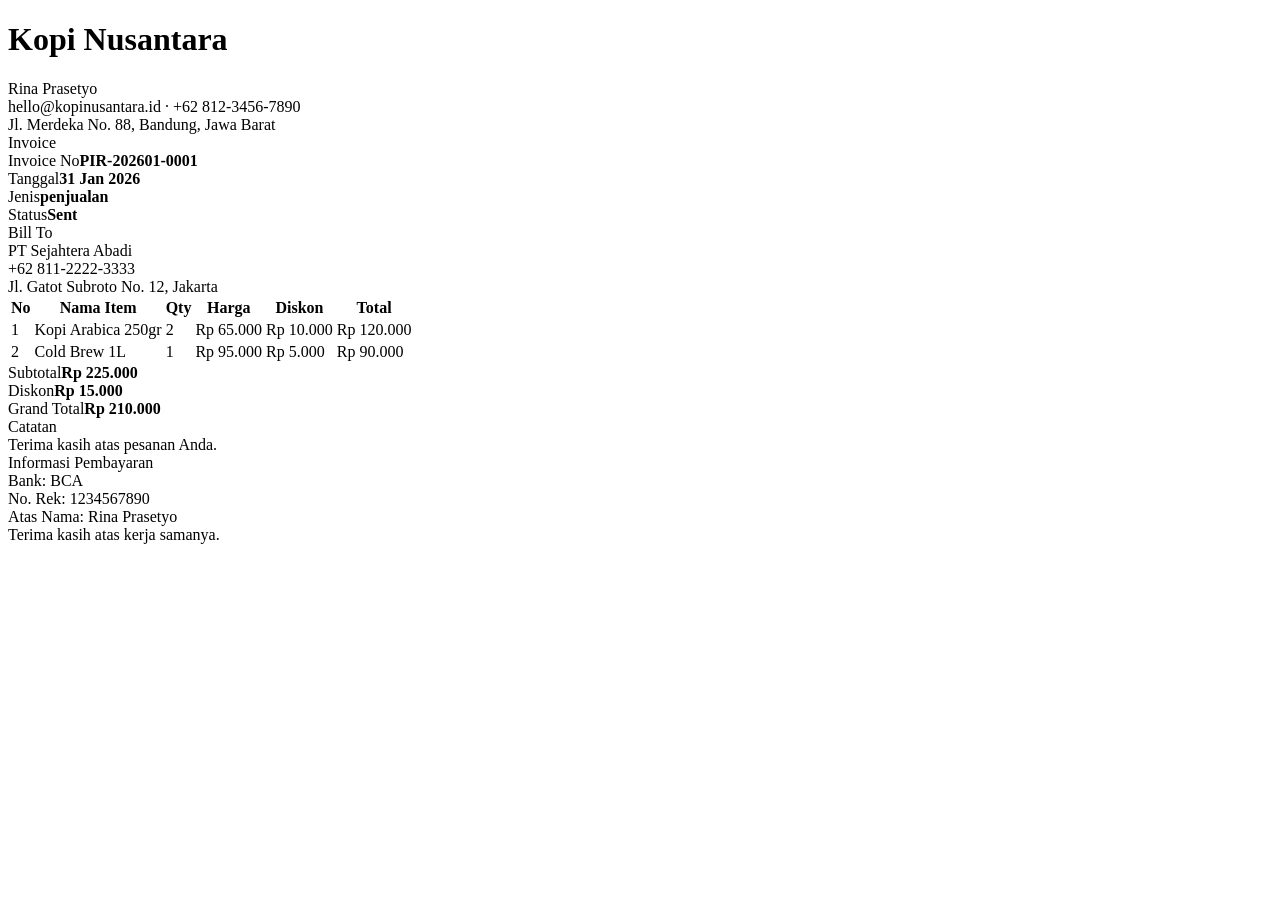
<file: data/sample_invoice_render.html>
﻿<!DOCTYPE html>
<html lang="id">
<head>
  <meta charset="UTF-8" />
  <title>Invoice PIR-202601-0001</title>
  <style>
  /* Sample output uses the same CSS as static/css/invoice.css */
  </style>
</head>
<body>
  <div class="page">
    <header class="header">
      <div class="brand">
        <div>
          <h1>Kopi Nusantara</h1>
          <div class="muted">Rina Prasetyo</div>
          <div class="muted">hello@kopinusantara.id · +62 812-3456-7890</div>
          <div class="muted">Jl. Merdeka No. 88, Bandung, Jawa Barat</div>
        </div>
      </div>
      <div class="invoice-panel">
        <div class="panel-title">Invoice</div>
        <div class="panel-row"><span>Invoice No</span><strong>PIR-202601-0001</strong></div>
        <div class="panel-row"><span>Tanggal</span><strong>31 Jan 2026</strong></div>
        <div class="panel-row"><span>Jenis</span><strong>penjualan</strong></div>
        <div class="panel-row"><span>Status</span><strong class="status">Sent</strong></div>
      </div>
    </header>

    <section class="bill-to">
      <div class="section-title">Bill To</div>
      <div class="bill-card">
        <div class="bill-name">PT Sejahtera Abadi</div>
        <div class="muted">+62 811-2222-3333</div>
        <div class="muted">Jl. Gatot Subroto No. 12, Jakarta</div>
      </div>
    </section>

    <section class="items">
      <table class="items-table">
        <thead>
          <tr>
            <th>No</th>
            <th>Nama Item</th>
            <th class="num">Qty</th>
            <th class="num">Harga</th>
            <th class="num">Diskon</th>
            <th class="num">Total</th>
          </tr>
        </thead>
        <tbody>
          <tr>
            <td>1</td>
            <td><div class="item-name">Kopi Arabica 250gr</div></td>
            <td class="num">2</td>
            <td class="num">Rp 65.000</td>
            <td class="num">Rp 10.000</td>
            <td class="num">Rp 120.000</td>
          </tr>
          <tr>
            <td>2</td>
            <td><div class="item-name">Cold Brew 1L</div></td>
            <td class="num">1</td>
            <td class="num">Rp 95.000</td>
            <td class="num">Rp 5.000</td>
            <td class="num">Rp 90.000</td>
          </tr>
        </tbody>
      </table>
    </section>

    <section class="summary">
      <div class="summary-box">
        <div class="summary-row"><span>Subtotal</span><strong>Rp 225.000</strong></div>
        <div class="summary-row"><span>Diskon</span><strong>Rp 15.000</strong></div>
        <div class="summary-row total"><span>Grand Total</span><strong>Rp 210.000</strong></div>
      </div>
    </section>

    <footer class="footer">
      <div class="footer-left">
        <div class="footer-block">
          <div class="section-title">Catatan</div>
          <div class="muted">Terima kasih atas pesanan Anda.</div>
        </div>
      </div>
      <div class="footer-right">
        <div class="section-title">Informasi Pembayaran</div>
        <div class="muted">Bank: BCA</div>
        <div class="muted">No. Rek: 1234567890</div>
        <div class="muted">Atas Nama: Rina Prasetyo</div>
        <div class="thanks">Terima kasih atas kerja samanya.</div>
      </div>
    </footer>
  </div>
</body>
</html>
</file>
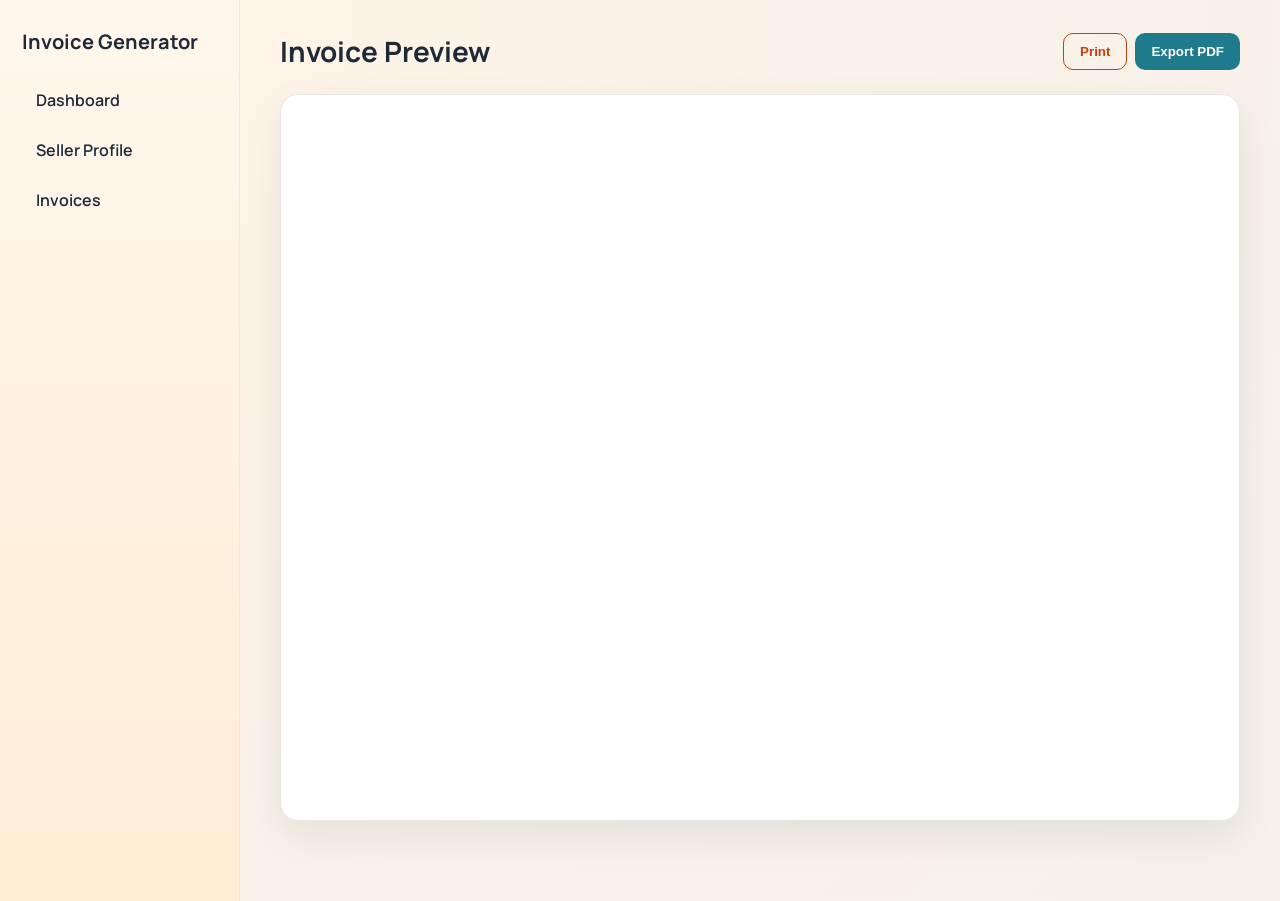
<file: static/invoice_preview.html>
﻿<!DOCTYPE html>
<html lang="id">
<head>
  <meta charset="UTF-8" />
  <meta name="viewport" content="width=device-width, initial-scale=1.0" />
  <title>Invoice Preview</title>
  <link rel="stylesheet" href="/static/css/main.css" />
</head>
<body>
  <div class="shell">
    <aside class="sidebar">
      <div class="brand">Invoice Generator</div>
      <nav class="nav">
        <a href="index.html">Dashboard</a>
        <a href="seller.html">Seller Profile</a>
        <a href="invoices.html">Invoices</a>
      </nav>
    </aside>
    <main class="content">
      <div class="page-header">
        <div>
          <h1>Invoice Preview</h1>
          <div class="subtle" id="previewSubtitle"></div>
        </div>
        <div class="actions">
          <button class="ghost" id="printBtn">Print</button>
          <button class="secondary" id="pdfBtn">Export PDF</button>
        </div>
      </div>

      <div class="card" style="padding:0; overflow:hidden;">
        <iframe id="previewFrame" style="width:100%; height:80vh; border:none;"></iframe>
      </div>
    </main>
  </div>
  <script src="/static/js/app.js"></script>
  <script src="/static/js/preview.js"></script>
</body>
</html>
</file>
<file: static/css/main.css>
﻿@import url("https://fonts.googleapis.com/css2?family=Manrope:wght@400;500;600;700&display=swap");

:root {
  --bg: #f5f1ea;
  --bg-2: #fefcf9;
  --card: #ffffff;
  --text: #1f2937;
  --muted: #6b7280;
  --accent: #c2410c;
  --accent-2: #1f7a8c;
  --border: #e5e7eb;
  --shadow: 0 16px 40px rgba(15, 23, 42, 0.08);
}

* {
  box-sizing: border-box;
}

body {
  margin: 0;
  font-family: "Manrope", "Segoe UI", sans-serif;
  color: var(--text);
  background: radial-gradient(circle at top left, #fff4e6, var(--bg));
}

a {
  color: inherit;
  text-decoration: none;
}

.shell {
  display: grid;
  grid-template-columns: 240px 1fr;
  min-height: 100vh;
}

.sidebar {
  background: linear-gradient(180deg, #fff7ed, #ffedd5);
  padding: 28px 22px;
  border-right: 1px solid var(--border);
}

.brand {
  font-weight: 700;
  font-size: 20px;
  margin-bottom: 24px;
}

.nav a {
  display: block;
  padding: 10px 14px;
  border-radius: 12px;
  margin-bottom: 8px;
  color: var(--text);
  font-weight: 600;
}

.nav a.active,
.nav a:hover {
  background: #ffe4c7;
  color: #7c2d12;
}

.content {
  padding: 32px 40px 60px;
}

.page-header {
  display: flex;
  justify-content: space-between;
  align-items: center;
  margin-bottom: 24px;
}

.page-header h1 {
  margin: 0;
  font-size: 28px;
}

.subtle {
  color: var(--muted);
  font-size: 14px;
}

.card {
  background: var(--card);
  border: 1px solid var(--border);
  border-radius: 18px;
  padding: 20px 22px;
  box-shadow: var(--shadow);
  margin-bottom: 20px;
}

.grid-2 {
  display: grid;
  grid-template-columns: repeat(2, 1fr);
  gap: 16px;
}

.grid-3 {
  display: grid;
  grid-template-columns: repeat(3, 1fr);
  gap: 16px;
}

.invoice-layout {
  display: grid;
  grid-template-columns: 1.1fr 0.9fr;
  gap: 20px;
  align-items: start;
}

.preview-frame {
  width: 100%;
  height: 80vh;
  border: 1px solid var(--border);
  border-radius: 12px;
  background: #fff;
}

label {
  font-weight: 600;
  font-size: 13px;
  display: block;
  margin-bottom: 6px;
}

input,
select,
textarea {
  width: 100%;
  padding: 10px 12px;
  border-radius: 10px;
  border: 1px solid var(--border);
  background: #fff;
  font-family: inherit;
}

textarea {
  resize: vertical;
  min-height: 90px;
}

button {
  background: var(--accent);
  color: #fff;
  border: none;
  padding: 10px 16px;
  border-radius: 10px;
  font-weight: 600;
  cursor: pointer;
}

button.secondary {
  background: var(--accent-2);
}

button.ghost {
  background: transparent;
  color: var(--accent);
  border: 1px solid var(--accent);
}

.table {
  width: 100%;
  border-collapse: collapse;
  font-size: 14px;
}

.table th,
.table td {
  border-bottom: 1px solid var(--border);
  padding: 10px 8px;
  text-align: left;
}

.table th {
  font-size: 12px;
  text-transform: uppercase;
  letter-spacing: 0.03em;
  color: var(--muted);
}

.actions {
  display: flex;
  gap: 8px;
}

.badge {
  padding: 4px 8px;
  border-radius: 999px;
  font-size: 12px;
  background: #e2e8f0;
}

.badge.Sent { background: #dbeafe; }
.badge.Paid { background: #dcfce7; }
.badge.Draft { background: #fef9c3; }
.badge.Overdue { background: #fee2e2; }

.toast {
  margin-top: 8px;
  font-size: 13px;
  color: var(--accent-2);
}

.logo-preview {
  margin-top: 10px;
  width: 90px;
  height: 90px;
  border: 1px dashed var(--border);
  border-radius: 12px;
  background: #fff;
  display: flex;
  align-items: center;
  justify-content: center;
  overflow: hidden;
  color: var(--muted);
  font-size: 11px;
}

.logo-preview img {
  width: 100%;
  height: 100%;
  object-fit: contain;
}

.payment-list {
  margin-top: 12px;
  display: grid;
  gap: 8px;
}

.payment-item {
  display: flex;
  justify-content: space-between;
  align-items: center;
  padding: 10px 12px;
  border: 1px solid var(--border);
  border-radius: 12px;
  background: #fff;
  font-size: 14px;
}

.payment-item span {
  color: var(--muted);
  font-size: 12px;
  margin-left: 6px;
}

.payment-extra.hidden {
  display: none;
}

.item-rows {
  display: grid;
  gap: 12px;
}

.item-header {
  background: #fff7ed;
  border: 1px solid var(--border);
  border-radius: 12px;
  padding: 10px;
  font-size: 12px;
  font-weight: 700;
  text-transform: uppercase;
  color: #7c2d12;
}

.row-grid {
  display: grid;
  grid-template-columns: 2fr 0.7fr 1fr 1fr 0.5fr;
  gap: 10px;
  align-items: center;
}

.price-preview {
  font-size: 12px;
  color: var(--muted);
  margin-top: 4px;
}

@media (max-width: 960px) {
  .shell {
    grid-template-columns: 1fr;
  }
  .sidebar {
    display: flex;
    gap: 12px;
    flex-wrap: wrap;
    position: sticky;
    top: 0;
    z-index: 10;
  }
  .nav {
    display: flex;
    gap: 8px;
    flex-wrap: wrap;
  }
  .content {
    padding: 24px;
  }
  .grid-2,
  .grid-3 {
    grid-template-columns: 1fr;
  }
  .invoice-layout {
    grid-template-columns: 1fr;
  }
  .preview-frame {
    height: 70vh;
  }
  .row-grid {
    grid-template-columns: 1fr;
  }
}
</file>
